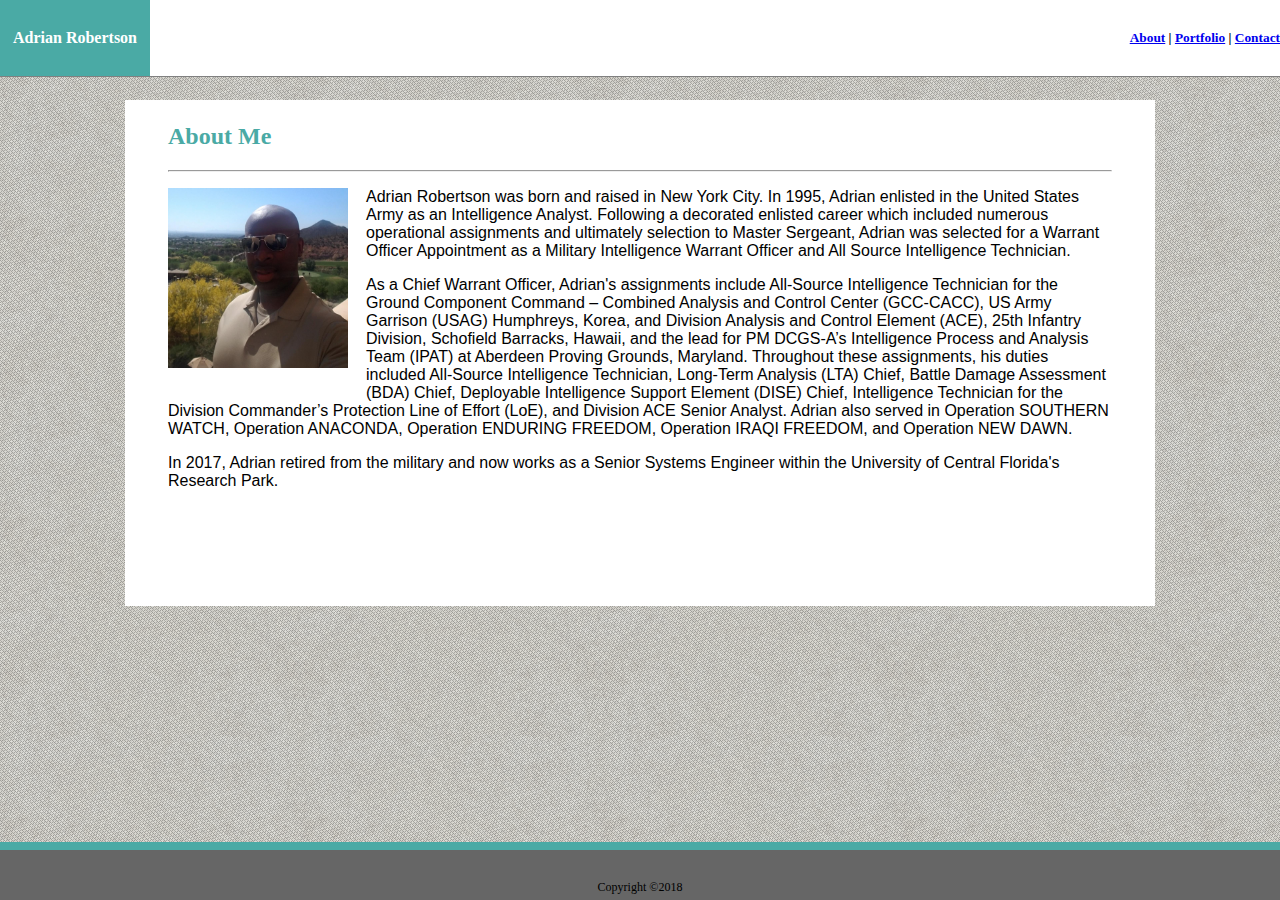
<file: index.html>
<!DOCTYPE html>
<html lang="eng-us">
    <head>
        <meta charset="UTF-8">
        <title>Adrian's Basic Portfolio</title>
        <!-- Linking CSS -->
        <meta name="viewport" content="width=device-width, initial-scale=1.0">
        <link rel="stylesheet" type="text/css" href="assets/css/style.css">
    </head> 
    
    <body>
        
            <figure class="header headeritem-3">
                
                </figure>
        <header>
            <figure class="header headeritem-1">
                <div class="yournamebox">
                <p>Adrian Robertson</p>
                </div>
            </figure>
    
            <figure class="header headeritem-2">
                <h1>
                    <a href="index.html">About</a>  |
                    <a href="portfolio.html">Portfolio</a>  |
                    <a href="contact.html">Contact</a>
                </h1>
            </figure>
        </header>
        
        <div class="body-set">
            <figure class="body bodyset-1">
                <h2>About Me</h2>
                <hr>
            </figure>
            <div class="body-font">
            <figure class="body bodyset-2">
                <img src="assets/images/biopic.jpe" height=100% width=100%>
            </figure>
            
            <figure class="body bodyset-3">
                    Adrian Robertson was born and raised in New York City. In 1995, Adrian enlisted in the United States Army as an Intelligence Analyst. Following a decorated enlisted career which included numerous operational assignments and ultimately selection to Master Sergeant, Adrian was selected for a Warrant Officer Appointment as a Military Intelligence Warrant Officer and All Source Intelligence Technician.
            </figure>
            
            <figure class="body bodyset-4"> As a Chief Warrant Officer, Adrian's assignments include All-Source Intelligence Technician for the Ground Component Command – Combined Analysis and Control Center (GCC-CACC), US Army Garrison (USAG) Humphreys, Korea, and Division Analysis and Control Element (ACE), 25th Infantry Division, Schofield Barracks, Hawaii, and the lead for PM DCGS-A’s Intelligence Process and Analysis Team (IPAT) at Aberdeen Proving Grounds, Maryland. Throughout these assignments, his duties included All-Source Intelligence Technician, Long-Term Analysis (LTA) Chief, Battle Damage Assessment (BDA) Chief, Deployable Intelligence Support Element (DISE) Chief, Intelligence Technician for the Division Commander’s Protection Line of Effort (LoE), and Division ACE Senior Analyst.  Adrian also served in Operation SOUTHERN WATCH, Operation ANACONDA, Operation ENDURING FREEDOM, Operation IRAQI FREEDOM, and Operation NEW DAWN.         
            </figure>
            
            <figure class="body bodyset-5"> In 2017, Adrian retired from the military and now works as a Senior Systems Engineer within the University of Central Florida's Research Park.         
            </figure>
            </div>
        </div>
        
        <div class="footer">
                <br><br>Copyright &copy;2018
    
    </div>
    
    </body>

</html>
</file>
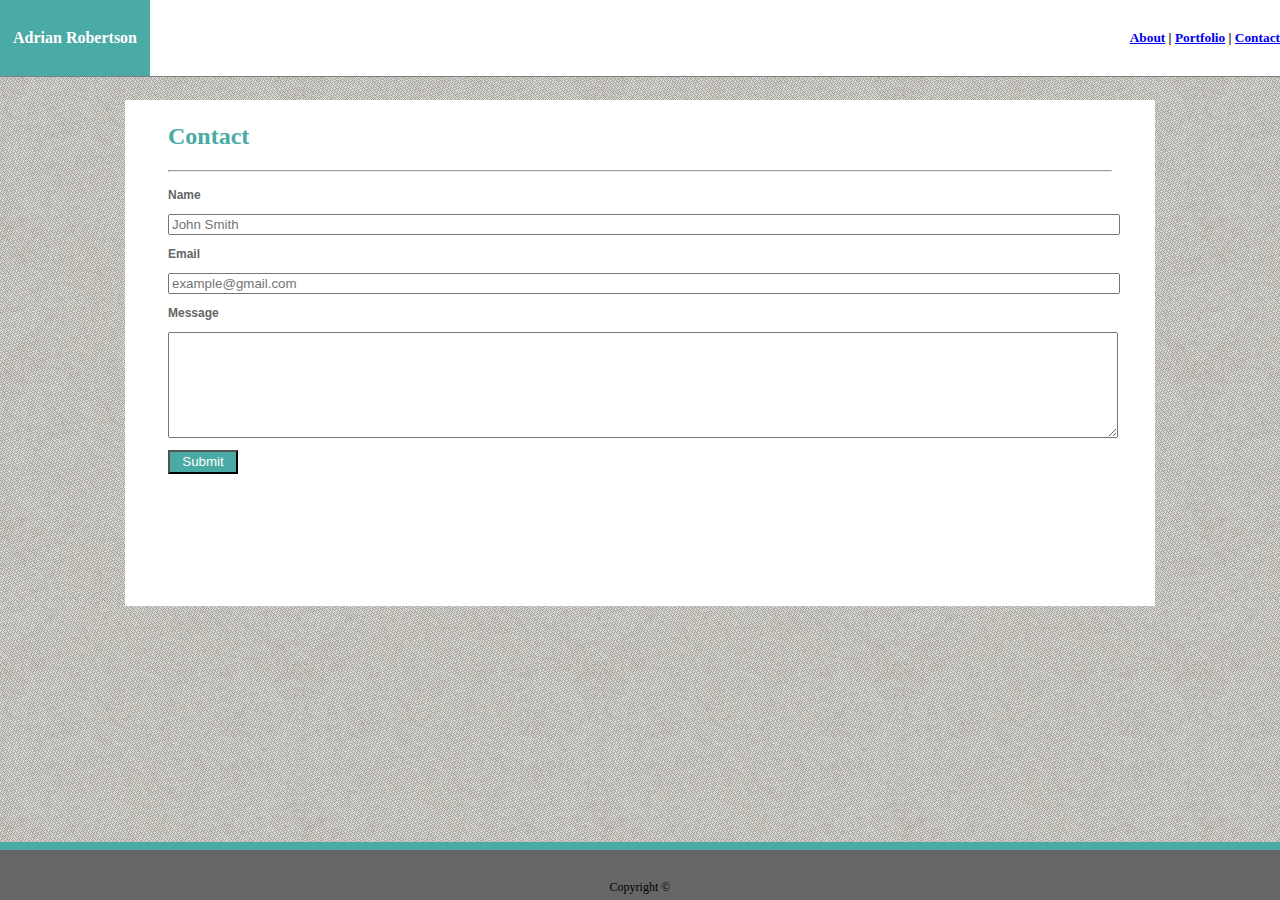
<file: contact.html>
<!DOCTYPE html>
<html lang="eng-us">
    <head>
        <meta charset="UTF-8">
        <title>Contact Adrian</title>
        <!-- Linking CSS -->
	    <link rel="stylesheet" type="text/css" href="assets/css/style.css">
    </head> 
    
    <body>
            <figure class="header headeritem-3">
                
                </figure>
        <header>
            <figure class="header headeritem-1">
                <div class="yournamebox">
                <p>Adrian Robertson</p>
                </div>
            </figure>
    
            <figure class="header headeritem-2">
                <h1>
                    <a href="index.html">About</a>  |
                    <a href="portfolio.html">Portfolio</a>  |
                    <a href="contact.html">Contact</a>
                </h1>
            </figure>
        </header>
        
        <div class="body-set">
            <figure class="body bodyset-1">
                <h2>Contact</h2>
                <hr>
            </figure>
        <form>
            <figure class="contactinputform">
                    <h3>Name</h3>
                    <input type="text" name="fullname" placeholder="John Smith">
                        
                    <h3>Email</h3>
                    <input type="text" name="emailaddress" placeholder="example@gmail.com">
                    <h3>Message</h3>
                    <textarea id="messageinput" name="message"></textarea><br>
                    
                    <input type="submit" value="Submit" name="submit">
            </figure>
        </form>
            </div>

        </div>
        
        <div class="footer">
                <br><br>Copyright &copy;
        </div>
        
    
    </body>

</html>
</file>
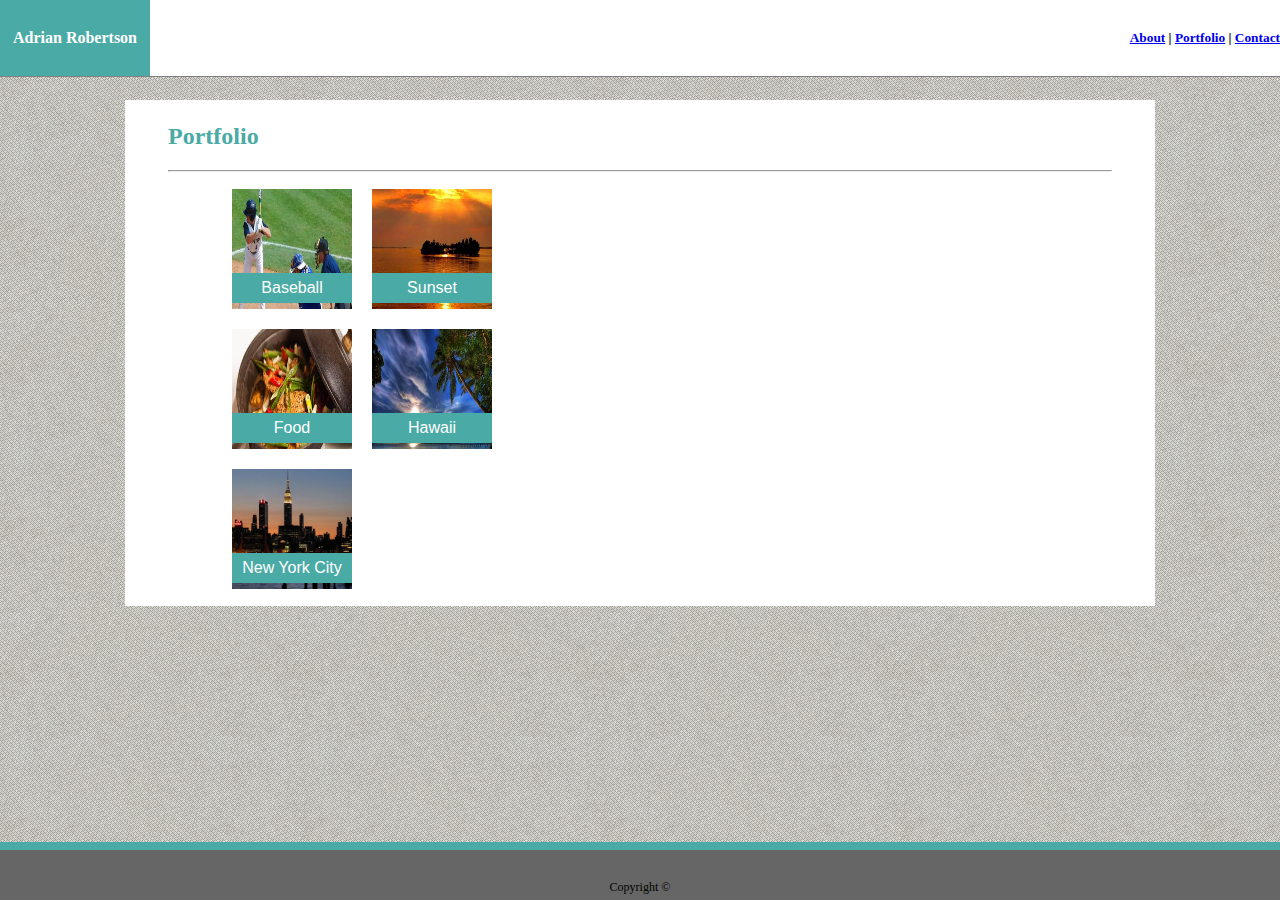
<file: portfolio.html>
<!DOCTYPE html>
<html lang="eng-us">
    <head>
        <meta charset="UTF-8">
        <title>Adrian's Basic Portfolio</title>
        <!-- Linking CSS -->
	    <link rel="stylesheet" type="text/css" href="assets/css/style.css">
    </head> 
    
    <body>
            <figure class="header headeritem-3">
                
                </figure>
        <header>
            <figure class="header headeritem-1">
                <div class="yournamebox">
                <p>Adrian Robertson</p>
                </div>
            </figure>
    
            <figure class="header headeritem-2">
                <h1>
                    <a href="index.html">About</a>  |
                    <a href="portfolio.html">Portfolio</a>  |
                    <a href="contact.html">Contact</a>
                </h1>
            </figure>
        </header>
        
        <div class="body-set">
            <figure class="body bodyset-1">
                <h2>Portfolio</h2>
                <hr>
            </figure>
            
            
                <figure class="baseball">
                <img src="assets/images/baseball.jpe" height="120px" width="120px">
                </figure>
                <div id="baseball">Baseball</div>
                
                <figure class="food">
                <img src="assets/images/food.jpg" height="120px" width="120px">
                </figure>
                <div id="food">Food</div>

                <figure class="nyc">
                <img src="assets/images/nyc.jpg" height="120px" width="120px">         
                </figure>
                <div id="nyc">New York City</div>

                <figure class="hawaii">
                <img src="assets/images/hawaii.jpg" height="120px" width="120px">
                </figure>
                <div id="hawaii">Hawaii</div>

                <figure class="sunset">
                <img src="assets/images/sunset.jpg" height="120px" width="120px">
                </figure>
                <div id="sunset">Sunset</div>
        </div>                
            
        
        
        <div class="footer">
                <br><br>Copyright &copy;
        </div>
        
    
    </body>

</html>
</file>
<file: assets/css/style.css>
body {
	margin: 0;
	padding: 0;
    font-family: "Georgia","Times New Roman",Times,serif;
    background-image: url("../images/little_pluses.png");
}

header {
    margin: 0;
    padding: 0;
    
    position: relative;
    margin: 0px auto;
    
}
.header {
    margin: 0;
    padding: 0; 
    position: absolute;
}

.yournamebox {
    padding: 13px;
    margin:0;

    background: #4aaaa5;
    font-weight: bold;
    color: #ffffff    
}
.headeritem-1 {
    top: 0;
    left: 0;
}
.headeritem-2 {
    top: 30px;
    right: 0px;
    margin: 0px auto;
}
.headeritem-3 {
    height: 76px;
    width: 100%;
    background: #ffffff;
    border-bottom-style: solid;
    border-bottom-width: 1px;
    border-bottom-color: gray;
}
h1 {
    margin:0;
    padding:0;
    font-size: 10pt;
    float: left;
}
.body-set {
    margin: 0px auto;
    padding: 0;
    background: #ffffff; 
    border-style: solid;
    border-color: #ffffff;
    width: 80%;
    height: 500px;
    position: relative;
    top: 100px;
    
}
.bodyset-1 {
    top: 0;
    right: 0;
}

.bodyset-2 {
    float: left;
    margin: 0 18px 18px 40px;
}

h2 {
    color: #4aaaa5;
}
.clearfix::after {
    content: "";
    display: block;
    clear: both;
}
.footer {
    background: #666666;
    position: fixed;
    bottom: 0px;
    width: 100%;
    height: 50px;
    text-align: center;
    font-size: 12px;
    vertical-align: text-bottom;
    border-top-style: solid;
    border-top-width: 8px;
    border-top-color: #4aaaa5;
}
input[type="text"] {
    width: 100%;
    display: block;
    margin-bottom: 10px;
}
input[name="message"] {
    height: 117px;
    text-anchor: 117px;
}     
input[name="submit"] {
    width: 70px;
    height: 24px;
    margin: 8px 0 0 0;
    background: #4aaaa5;
    color: #ffffff;

}        
h3 {

    font-size: 12px;
    color: #666666;
}
#messageinput {
    width:100%;
    height:100px;
}
.contactinputform {
    font-family: Arial, "Helvetica Neue", Helvetica, sans-serif;
}
.body-font {
    font-family: Arial, "Helvetica Neue", Helvetica, sans-serif;
    
}


.baseball {
    position: absolute;
    top: 70px;
    right: 760px;
    
}
#baseball {
    font-family: Arial, Helvetica, sans-serif;
    background-color: #4aaaa5;    
    color: #ffffff;
    text-align: center;
    width: 120px;
    padding: 6px 0 6px 0;
    margin: 0;
    position: absolute;
    top: 170px;
    right: 800px;
    
}
.food {
    position: absolute;
    top: 210px;
    right: 760px;

}

#food {
    font-family: Arial, Helvetica, sans-serif;
    background-color: #4aaaa5;    
    color: #ffffff;
    text-align: center;
    width: 120px;
    padding: 6px 0 6px 0;
    margin: 0;
    position: absolute;
    top: 310px;
    right: 800px;
}

.nyc {
    position: absolute;
    top: 350px;
    right: 760px;
    
}
#nyc {
    font-family: Arial, Helvetica, sans-serif;
    background-color: #4aaaa5;    
    color: #ffffff;
    text-align: center;
    width: 120px;
    padding: 6px 0 6px 0;
    margin: 0;
    position: absolute;
    top: 450px;
    right: 800px;
}

.hawaii {
    position: absolute;
    top: 210px;
    right: 620px;

    
}
#hawaii {
    font-family: Arial, Helvetica, sans-serif;
    background-color: #4aaaa5;    
    color: #ffffff;
    text-align: center;
    width: 120px;
    padding: 6px 0 6px 0;
    margin: 0;
    position: absolute;
    top: 310px;
    right: 660px;
}

.sunset {
    position: absolute;
    top: 70px;
    right: 620px;
    
}
#sunset {
    font-family: Arial, Helvetica, sans-serif;
    background-color: #4aaaa5;    
    color: #ffffff;
    text-align: center;
    width: 120px;
    padding: 6px 0 6px 0;
    margin: 0;
    position: absolute;
    top: 170px;
    right: 660px;
}
@media screen and (max-width:1400px) {
    .bodyset-2{
        height: 180px;
        width: 180px;
    }
}
@media screen and (max-width:980px) {
    .body-set {
        width: 80%;
    }
    .bodyset-2{
        height: 100px;
        width: 100px;
    }

}
@media screen and (max-width:768px) {
    .body-set {
        width: 80%;
    }
    .headeritem-2 {
        top: 30px;
    }
    
}
@media screen and (max-width:640px) {
    .body-set {
        Width: 80%px;
    }
    .headeritem-2 {
        top: 30px;
        right: 0px;
        margin: 0px auto;
    }
}
</file>
